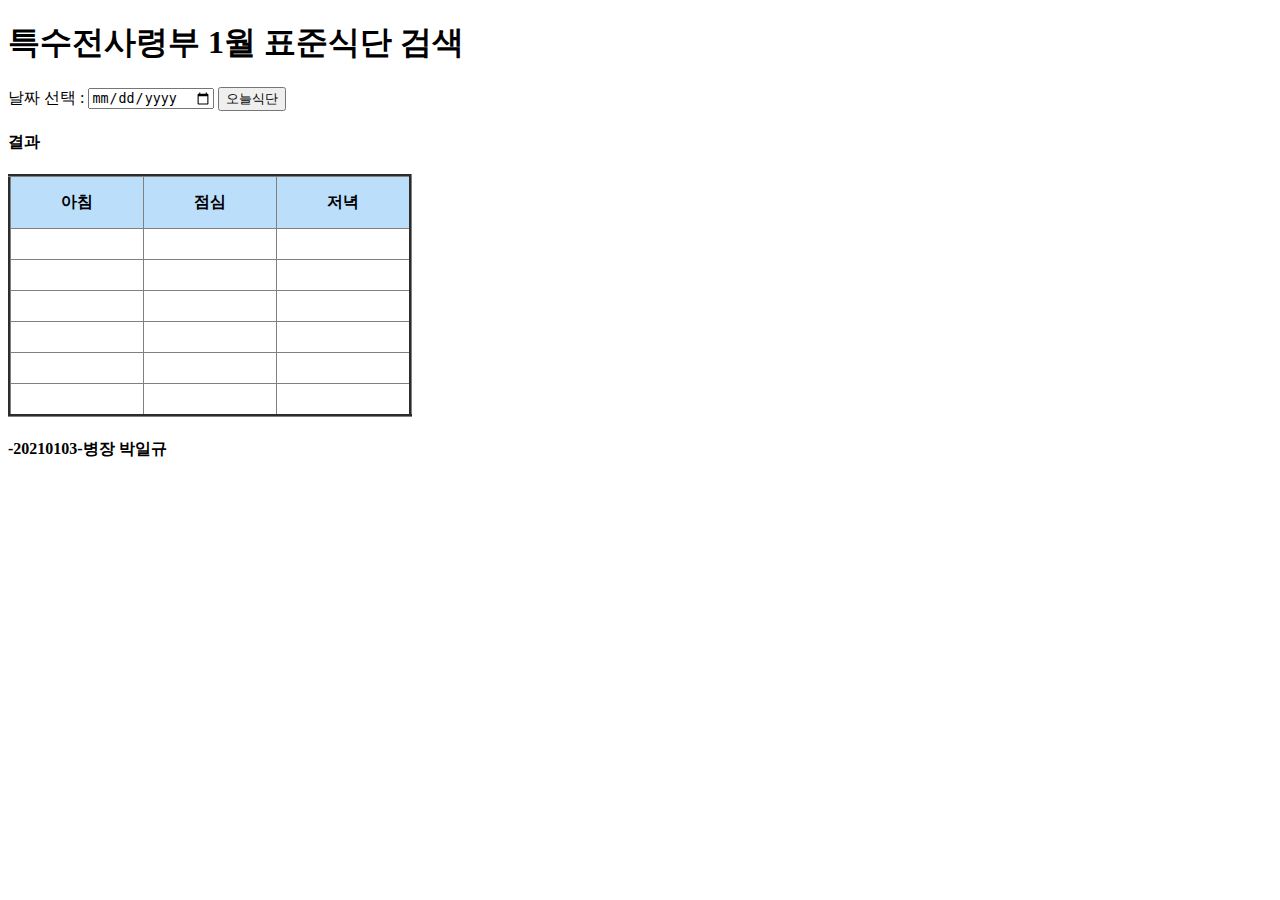
<file: index.html>
<!DOCTYPE html>
<html>
<head>
<meta charset="utf-8" />
<title>특전사 군악대 식단표</title>
<style>
	table {
		border-collapse: collapse;
	}
	td{
    padding: 15px 50px;
    text-align: center;
	}
	th{
	padding: 15px 50px;
    text-align: center;
	background-color: #bbdefb;
	}

</style>
</head>
<body>
    <h1>특수전사령부 1월 표준식단 검색</h1>
    <label>날짜 선택 : 
		<input type='date' min="2021-1-1" max="2021-1-31" onchange='press_date()'/>
		<input type='button' value='오늘식단' onclick='press_today()'/>
	</label>
	
	<h4 id='main_date'>결과</h4>
	<table border="3">
		<th>아침</th>
		<th>점심</th>
		<th>저녁</th>
		<tr>
			<td id='아침1'></td>
			<td id='점심1'></td>
			<td id='저녁1'></td>
		</tr>
		<tr>
			<td id='아침2'></td>
			<td id='점심2'></td>
			<td id='저녁2'></td>
		</tr>
		<tr>
			<td id='아침3'></td>
			<td id='점심3'></td>
			<td id='저녁3'></td>
		</tr>
		<tr>
			<td id='아침4'></td>
			<td id='점심4'></td>
			<td id='저녁4'></td>
		</tr>
		<tr>
			<td id='아침5'></td>
			<td id='점심5'></td>
			<td id='저녁5'></td>
		</tr>
		<tr>
			<td id='아침6'></td>
			<td id='점심6'></td>
			<td id='저녁6'></td>
		</tr>
    </table>
	<h4>-20210103-병장 박일규</h4>
	<script>
	
		var all_data = {'2021-01-01 brst' : ['떡만둣국(밥)', '무나물', '김장김치', '우유(백색우유(200ML,연간))'],'2021-01-01 lunc' : ['밥', '쇠고기미역국', '피망잡채(피망채볶음)', '두부조림', '김장김치', '사과(후지)'],'2021-01-01 dinr' : ['잡곡밥', '버섯된장찌개', '돼지불고기', '양배추쌈&저염쌈장', '김장김치'],'2021-01-02 brst' : ['찹쌀밥', '쇠고기무국', '오징어볶음', '맛김', '김장김치', '우유(백색우유(200ML,연간))'],'2021-01-02 lunc' : ['밥', '배추두부국', '닭갈비', '오이무침', '김장김치', '즉석쌀국수(사골맛)'],'2021-01-02 dinr' : ['밥', '북어채국', '마파두부', '감자조림', '김장김치', '포도 주스(180㎖/캔)'],'2021-01-03 brst' : ['밥', '호박고추장찌개', '감자채볶음', '계란찜', '김장김치', '우유(백색우유(200ML,연간))'],'2021-01-03 lunc' : ['잡곡밥', '팽이버섯국', '돼지고기청경채볶음', '콩나물무침', '김장김치', '음료수, 탄산, 과일'],'2021-01-03 dinr' : ['밥', '김치찌개', '피망멸치볶음', '명태순살조림', '깍두기', '주스,청포도(190ml/팩)'],'2021-01-04 brst' : ['흑미밥', '조갯살미역국', '돼지고기김치볶음', '두부맑은국', '맛김', '비엔나소시지어묵볶음'],'2021-01-04 lunc' : ['밥', '감자양파찌개', '갈치순살튀김', '버섯된장찌개', '매실피클', '소갈비찜'],'2021-01-04 dinr' : ['현미밥', '오징어찌개', '닭고기양념튀김', '감자양파찌개', '비빔당면', '돈가스'],'2021-01-05 brst' : ['밥', '생선묵김치찌개', '소시지칠리볶음', '계란찜', '깍두기', '우유(백색우유(200ML,연간))'],'2021-01-05 lunc' : ['밥', '호박된장찌개', '소불고기', '시금치고추장무침', '김장김치', '감귤'],'2021-01-05 dinr' : ['찹쌀밥', '닭곰탕', '조기튀김', '비빔당면', '파김치'],'2021-01-06 brst' : ['밥', '순두부버섯탕', '쇠고기파프리카볶음', '무생채', '김장김치', '우유(백색우유(200ML,연간))'],'2021-01-06 lunc' : ['전투식량 12S형', '오징어콩나물국', '만두강정', '김장김치', '이온음료'],'2021-01-06 dinr' : ['잡곡밥', '김치찌개', '떡찜', '감자조림', '깍두기', '컵과일(사과)'],'2021-01-07 brst' : ['현미밥', '두부맑은국', '돼지고기콩나물볶음', '오이부추무침', '김장김치'],'2021-01-07 lunc' : ['밥', '쇠고기감자국', '게맛살튀김', '고등어순살조림', '김장김치', '유산균 발효 음료'],'2021-01-07 dinr' : ['햄치즈버거', '우유(백색우유(200ML,연간))'],'2021-01-08 brst' : ['밥', '버섯쇠고기찌개', '오징어채볶음', '두부조림', '김장김치', '우유(백색우유(200ML,연간))'],'2021-01-08 lunc' : ['밥', '김치찌개', '돈가스', '감자샐러드', '깍두기', '배(신고)'],'2021-01-08 dinr' : ['잡곡밥', '해물된장찌개', '오리불고기', '배추겉절이', '갓김치', '생수(500ML,후식)'],'2021-01-09 brst' : ['핫도그', '삶은계란', '우유(백색우유(200ML,연간))'],'2021-01-09 lunc' : ['흑미밥', '시금치된장국', '브로콜리돼지고기볶음', '미나리콩나물무침', '김장김치', '감귤'],'2021-01-09 dinr' : ['밥', '순두부찌개', '버섯호박볶음', '삼치순살조림', '깍두기'],'2021-01-10 brst' : ['닭죽', '오징어젓무침', '김장김치', '우유(백색우유(200ML,연간))'],'2021-01-10 lunc' : ['밥', '햄소시지찌개', '맛김', '감자어묵조림', '김장김치', '건빵(야채맛)'],'2021-01-10 dinr' : ['잡곡밥', '감자양파찌개', '멸치볶음', '돼지고기김치찜', '깍두기', '주스,복숭아(190ml/팩)'],'2021-01-11 brst' : ['밥', '콩나물국', '비엔나소시지케찹볶음', '맛김', '김장김치', '우유(백색우유(200ML,연간))'],'2021-01-11 lunc' : ['쇠고기국밥', '잡채', '오이양파장아찌', '김장김치', '단감'],'2021-01-11 dinr' : ['현미밥', '김치찌개', '생선가스', '고구마샐러드', '백김치'],'2021-01-12 brst' : ['흑미밥', '순두부찌개', '생선묵콩나물볶음', '계란찜', '김장김치', '우유(백색우유(200ML,연간))'],'2021-01-12 lunc' : ['생우동(밥)', '야채튀김', '단무지무침', '김장김치', '사과(후지)'],'2021-01-12 dinr' : ['낙지불고기덮밥', '계란국', '버섯강정', '김장김치'],'2021-01-13 brst' : ['밥', '콩나물김치국', '햄감자볶음', '연두부양념장', '김장김치', '우유(백색우유(200ML,연간))'],'2021-01-13 lunc' : ['찹쌀밥', '닭고기육개장', '오징어깐풍기', '깻잎무침', '김장김치', '농후 발효유'],'2021-01-13 dinr' : ['밥', '쇠고기무국', '떡볶이', '만두탕수', '김장김치'],'2021-01-14 brst' : ['밥', '계란국', '오징어볶음', '김자반', '김장김치'],'2021-01-14 lunc' : ['잡곡밥', '호박된장찌개', '오리훈제파프리카볶음', '시금치고추장무침', '김장김치', '딸기(1월~2월)'],'2021-01-14 dinr' : ['새우버거', '삶은계란', '우유(백색우유(200ML,연간))', '가공우유(바나나)'],'2021-01-15 brst' : ['흑미밥', '쇠고기미역국', '두부김치', '맛김', '깍두기', '우유(백색우유(200ML,연간))'],'2021-01-15 lunc' : ['현미밥', '감자탕', '방어순살조림', '오이무침', '김장김치', '감귤'],'2021-01-15 dinr' : ['부추비빔밥', '건새우콩나물국', '계란후라이', '스크램블에그', '김장김치', '주스,사과(180ml/캔)'],'2021-01-16 brst' : ['불고기버거', '삶은계란', '우유(백색우유(200ML,연간))', '떡만둣국(밥)'],'2021-01-16 lunc' : ['햄야채볶음밥', '느타리버섯국', '무생채', '김장김치', '레몬에이드', '카레밥'],'2021-01-16 dinr' : ['잡곡밥', '순두부국', '닭간장소스찜', '시금치무침', '김장김치', '현미밥'],'2021-01-17 brst' : ['떡만둣국(밥)', '오이무침', '김장김치', '우유(백색우유(200ML,연간))', '흑미밥'],'2021-01-17 lunc' : ['카레밥', '쇠고기감자국', '콩나물매운잡채', '김장김치', '식혜', '밥'],'2021-01-17 dinr' : ['현미밥', '팽이버섯국', '주꾸미삼겹살볶음', '양배추쌈&저염쌈장', '김장김치', '밥'],'2021-01-18 brst' : ['흑미밥', '들깨미역국', '소시지김치볶음', '맛김', '깍두기', '우유(백색우유(200ML,연간))'],'2021-01-18 lunc' : ['밥', '쇠고기육개장', '피망멸치볶음', '고등어순살마늘튀김', '파김치'],'2021-01-18 dinr' : ['밥', '생선묵국', '돈가스', '감자조림', '깍두기', '컵과일(배)'],'2021-01-19 brst' : ['찹쌀밥', '느타리버섯국', '계란찜', '오징어채무침', '김장김치', '우유(백색우유(200ML,연간))'],'2021-01-19 lunc' : ['밥', '시금치된장국', '돼지고기수육(동파육/오향장육)', '무생채', '김장김치', '딸기(1월~2월)'],'2021-01-19 dinr' : ['잡곡밥', '햄소시지찌개', '치킨너겟', '코다리콩나물찜', '김장김치'],'2021-01-20 brst' : ['밥', '호박고추장찌개', '비엔나소시지어묵볶음', '맛김', '김장김치', '우유(백색우유(200ML,연간))'],'2021-01-20 lunc' : ['흑미밥', '버섯쇠고기찌개', '미트볼케찹조림', '오이부추무침', '김장김치', '짜먹는요구르트'],'2021-01-20 dinr' : ['콩나물국밥', '감자조림', '브로콜리&초고추장', '김장김치', '주스,오렌지(180ml/캔)'],'2021-01-21 brst' : ['밥', '계란국', '쇠고기두부찜', '무나물', '김장김치'],'2021-01-21 lunc' : ['햄치즈버거', '가공우유(딸기)', '우유(백색우유(200ML,연간))'],'2021-01-21 dinr' : ['잡곡밥', '닭볶음탕', '패주버섯볶음', '시금치무침', '김장김치', '사과(후지)'],'2021-01-22 brst' : ['밥', '생선묵김치찌개', '버섯감자채볶음', '게맛살계란찜', '깍두기', '우유(백색우유(200ML,연간))'],'2021-01-22 lunc' : ['잡채볶음밥', '콩나물국', '치킨샐러드', '김장김치', '과일푸딩'],'2021-01-22 dinr' : ['현미밥', '광어매운탕', '마늘소스돼지고기강정', '오이풋고추된장무침', '김장김치', '생수(500ML,후식)'],'2021-01-23 brst' : ['흑미밥', '감자양파찌개', '부추표고버섯볶음', '김자반', '김장김치', '우유(백색우유(200ML,연간))'],'2021-01-23 lunc' : ['소불고기덮밥', '시금치된장국', '오이무침', '김장김치', '유산균 발효 음료', '라면(즉석 컵)'],'2021-01-23 dinr' : ['밥', '배추쇠고기국', '떡볶이', '콩나물무침', '김장김치', '망고 주스(180㎖/캔)'],'2021-01-24 brst' : ['밥', '쇠고기무국', '계란찜', '오징어젓무침', '김장김치', '우유(백색우유(200ML,연간))'],'2021-01-24 lunc' : ['잡곡밥', '감자버섯찌개', '닭고기카레볶음', '무나물', '김장김치', '아이스 망고바'],'2021-01-24 dinr' : ['자장밥', '짬뽕찌개', '단무지무침', '김장김치'],'2021-01-25 brst' : ['흑미밥', '쇠고기미역국', '참치김치볶음', '맛김', '깍두기', '우유(백색우유(200ML,연간))'],'2021-01-25 lunc' : ['밥', '꼬리곰탕', '오징어브로콜리숙회', '깻잎무침', '김장김치', '레몬에이드'],'2021-01-25 dinr' : ['치킨마요덮밥', '북어채국', '오이양파장아찌', '김장김치'],'2021-01-26 brst' : ['현미밥', '느타리버섯국', '멸치볶음', '햄계란찜', '김장김치', '우유(백색우유(200ML,연간))'],'2021-01-26 lunc' : ['잡곡밥', '호박된장찌개', '소불고기', '콩나물파채초무침', '김장김치', '이온음료'],'2021-01-26 dinr' : ['밥', '순두부해물찌개', '탕수육(간장탕수소스/케첩탕수소스)', '감자조림', '김장김치', '배 주스(238㎖/캔)'],'2021-01-27 brst' : ['찹쌀밥', '두부맑은국', '쇠고기장조림', '무나물', '김장김치', '우유(백색우유(200ML,연간))'],'2021-01-27 lunc' : ['밥', '김치찌개', '부추표고버섯볶음', '양미리튀김&양념소스', '백김치'],'2021-01-27 dinr' : ['밥', '우렁된장찌개', '삼겹살구이', '양배추쌈&저염쌈장', '김장김치', '컵과일(사과)'],'2021-01-28 brst' : ['밥', '쇠고기감자국', '새우살계란찜', '순두부양념장', '김장김치', '우유(백색우유(200ML,연간))'],'2021-01-28 lunc' : ['스파게티(토마토소스 / 크림소스)', '과일샐러드', '김장김치', '탄산음료'],'2021-01-28 dinr' : ['잡곡밥', '햄소시지찌개', '돈가스', '감자매운조림', '김장김치'],'2021-01-29 brst' : ['흑미밥', '조갯살미역국', '비엔나소시지케찹볶음', '맛김', '김장김치', '우유(백색우유(200ML,연간))'],'2021-01-29 lunc' : ['비빔밥', '계란국', '고구마맛탕', '김장김치'],'2021-01-29 dinr' : ['밥', '굴맑은짬뽕', '양파닭', '무초절이', '김장김치', '생수(500ML,후식)'],'2021-01-30 brst' : ['핫도그', '삶은계란', '우유(백색우유(200ML,연간))', '가공우유(초코)'],'2021-01-30 lunc' : ['밥', '버섯된장찌개', '야채삼겹살볶음', '오이양파장아찌', '김장김치', '감귤'],'2021-01-30 dinr' : ['현미밥', '쇠고기육개장', '닭고기매운조림', '시금치무침', '김장김치'],'2021-01-31 brst' : ['흑미밥', '쇠고기미역국', '감자채볶음', '낙지젓', '김장김치', '우유(백색우유(200ML,연간))'],'2021-01-31 lunc' : ['고추참치덮밥', '콩나물무채국', '두부버섯조림', '김장김치', '라면(즉석 컵)', '비타민음료'],'2021-01-31 dinr' : ['밥', '팽이버섯국', '돼지고기김치볶음', '맛김', '김장김치']}

		
		function press_date(){
			var _date = document.querySelector('input[type="date"]').value;
			print_info(_date);
			}
		
		function press_today(){
			var today = new Date();
			today = today.getFullYear() + "-" + ("0"+(today.getMonth()+1)).slice(-2) + "-" + ("0"+today.getDate()).slice(-2);
			console.log(today);
			print_info(today);
		}
		function print_info(_date){
			
			console.log(_date)
			console.log(all_data[_date+' brst'])
			document.getElementById('main_date').innerHTML = _date + ' 의 식단!'
			for (var idx = 0 ; idx < 6 ; idx++){
				if(all_data[_date+' brst'][idx]){
				document.getElementById('아침'+String(idx+1)).innerHTML=all_data[_date+' brst'][idx]
				}else{
				document.getElementById('아침'+String(idx+1)).innerHTML=''
				}
			}
			for (var idx = 0 ; idx < 6 ; idx++){
				if(all_data[_date+' lunc'][idx]){
				document.getElementById('점심'+String(idx+1)).innerHTML=all_data[_date+' lunc'][idx]
				}else{
				document.getElementById('점심'+String(idx+1)).innerHTML=''
				}
			}
			for (var idx = 0 ; idx < 6 ; idx++){
				if(all_data[_date+' dinr'][idx]){
				document.getElementById('저녁'+String(idx+1)).innerHTML=all_data[_date+' dinr'][idx]
				}else{
				document.getElementById('저녁'+String(idx+1)).innerHTML=''
				}
			}
			
			
			

			
		}
	</script>
</body>
</html>
</file>
